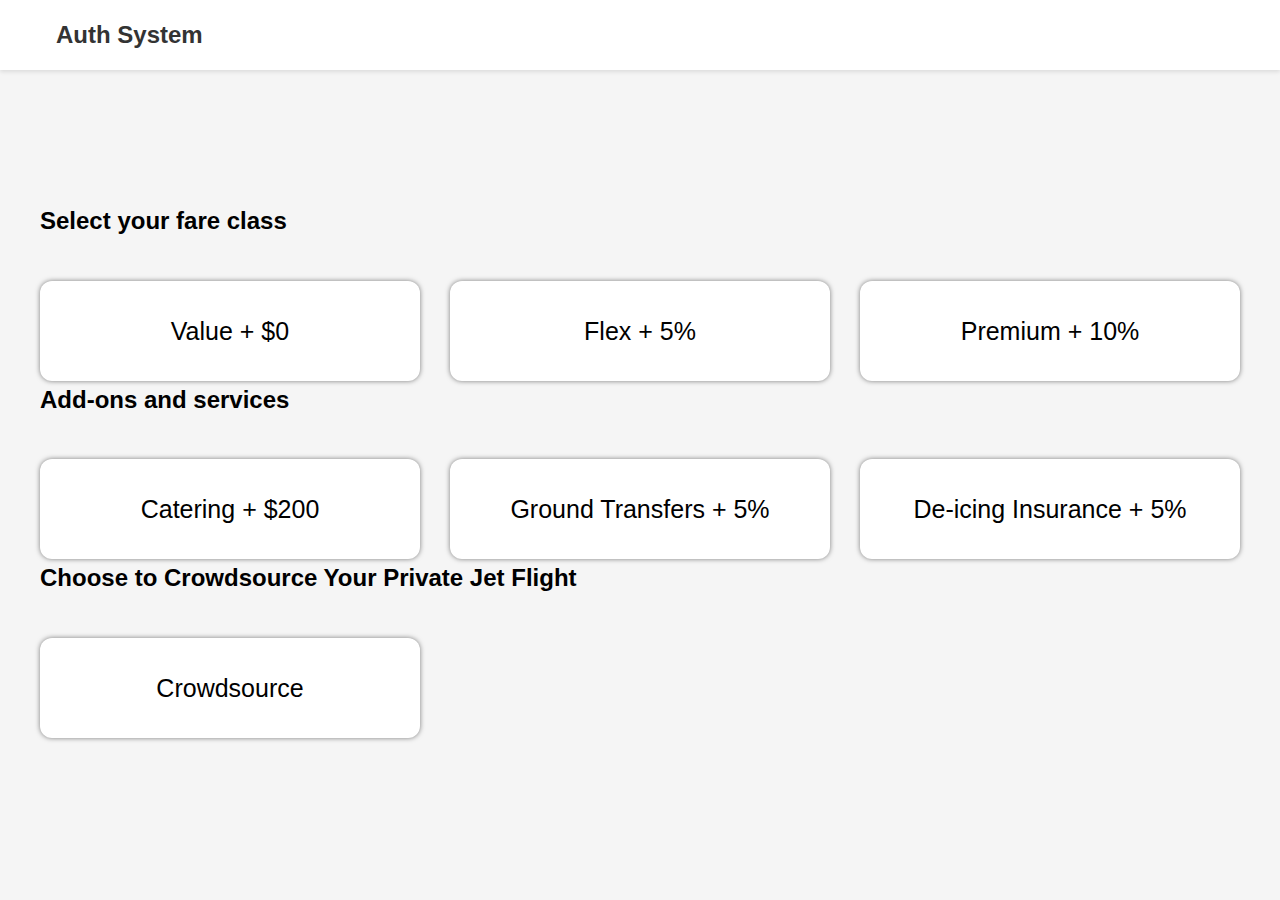
<file: value.html>
<!DOCTYPE html>
<html lang="en">
  <head>
    <meta charset="UTF-8" />
    <meta name="viewport" content="width=device-width, initial-scale=1.0" />
    <title>Document</title>
    <link rel="stylesheet" href="style.css" />
    <link rel="stylesheet" href="styles/styles.css" />

    <style>
      .value {
        padding-top: 100px;
      }

      .container {
        max-width: 1200px;
        margin: auto;
      }

      .fare_class_wrapper {
        display: grid;
        grid-template-columns: repeat(3, 1fr);
        gap: 30px;
        margin-top: 40px;
      }

      .fare_class_box {
        background-color: #fff;
        border-radius: 12px;
        box-shadow: 0px 0px 5px 0px rgba(0, 0, 0, 0.5);
        text-align: center;
        padding: 30px 0px;
        font-size: 25px;
        cursor: pointer;
      }
    </style>
  </head>
  <body>
    <!-- Navbar -->
    <nav class="navbar">
      <div class="container">
        <a class="navbar-brand" href="#">Auth System</a>
        <div class="nav-right">
          <span id="userEmail" style="display: none"></span>
          <button
            id="logoutBtn"
            class="btn-outline-danger"
            style="display: none"
          >
            Logout
          </button>
        </div>
      </div>
    </nav>

    <!-- Toast Container -->
    <div class="toast-container">
      <div id="notificationToast" class="toast" role="alert">
        <div class="toast-header">
          <strong id="toastTitle">Notification</strong>
          <button type="button" class="btn-close" aria-label="Close">×</button>
        </div>
        <div class="toast-body" id="toastMessage"></div>
      </div>
    </div>

    <!-- Auth Forms Wrapper (hidden by default) -->
    <div id="authFormsWrapper" style="display: none"></div>

    <div class="value">
      <div class="container">
        <div class="fare_class">
          <h2>Select your fare class</h2>
          <div class="fare_class_wrapper">
            <div class="fare_class_box">
              <p>Value + $0</p>
            </div>
            <div class="fare_class_box">
              <p>Flex + 5%</p>
            </div>
            <div class="fare_class_box">
              <p>Premium + 10%</p>
            </div>
          </div>
        </div>
      </div>
      <div class="container">
        <div class="fare_class">
          <h2>Add-ons and services</h2>
          <div class="fare_class_wrapper">
            <div class="fare_class_box">
              <p>Catering + $200</p>
            </div>
            <div class="fare_class_box">
              <p>Ground Transfers + 5%</p>
            </div>
            <div class="fare_class_box">
              <p>De-icing Insurance + 5%</p>
            </div>
          </div>
        </div>
      </div>
      <div class="container">
        <div class="fare_class">
          <h2>Choose to Crowdsource Your Private Jet Flight</h2>
          <div class="fare_class_wrapper">
            <div class="fare_class_box">
              <p>Crowdsource</p>
            </div>
          </div>
        </div>
      </div>
    </div>
  </body>
</html>
</file>
<file: styles/styles.css>
/* Auth Forms Styling */
#authFormsWrapper {
  display: none;
}

#loginForm,
#signupForm,
#forgotPasswordForm {
  display: none;
}
</file>
<file: style.css>
/* Reset and Base Styles */
* {
  margin: 0;
  padding: 0;
  box-sizing: border-box;
}

body {
  font-family: -apple-system, BlinkMacSystemFont, "Segoe UI", Roboto,
    "Helvetica Neue", Arial, sans-serif;
  line-height: 1.6;
  background-color: #f5f5f5;
}

/* Navbar Styles */
.navbar {
  background-color: #ffffff;
  box-shadow: 0 2px 4px rgba(0, 0, 0, 0.1);
  padding: 1rem 0;
  margin-bottom: 2rem;
}

.navbar .container {
  display: flex;
  justify-content: space-between;
  align-items: center;
  max-width: 1200px;
  margin: 0 auto;
  padding: 0 1rem;
}

.navbar-brand {
  font-size: 1.5rem;
  font-weight: 600;
  color: #333;
  text-decoration: none;
}

/* Form Styles */
/* Auth Forms Wrapper */
#authFormsWrapper {
  display: none;
}

.auth-form {
  max-width: 400px;
  margin: 2rem auto;
  padding: 2rem;
  background-color: #ffffff;
  border-radius: 10px;
  box-shadow: 0 4px 6px rgba(0, 0, 0, 0.1);
}

.auth-form h2 {
  color: #333;
  margin-bottom: 1.5rem;
  text-align: center;
  font-weight: 600;
}

.form-label {
  display: block;
  margin-bottom: 0.5rem;
  color: #555;
  font-weight: 500;
}

.form-control {
  width: 100%;
  padding: 0.75rem;
  margin-bottom: 1rem;
  border: 1px solid #ddd;
  border-radius: 5px;
  font-size: 1rem;
  transition: border-color 0.3s ease;
}

.form-control:focus {
  outline: none;
  border-color: #4a90e2;
  box-shadow: 0 0 0 2px rgba(74, 144, 226, 0.2);
}

button {
  width: 100%;
  padding: 0.75rem;
  background-color: #4a90e2;
  color: white;
  border: none;
  border-radius: 5px;
  font-size: 1rem;
  font-weight: 500;
  cursor: pointer;
  transition: background-color 0.3s ease;
}

button:hover {
  background-color: #357abd;
}

button.btn-outline-danger {
  background-color: transparent;
  border: 1px solid #dc3545;
  color: #dc3545;
}

button.btn-outline-danger:hover {
  background-color: #dc3545;
  color: white;
}

.auth-form a {
  color: #4a90e2;
  text-decoration: none;
  transition: color 0.3s ease;
}

.auth-form a:hover {
  color: #357abd;
  text-decoration: underline;
}

/* Custom Toast Styles */
.toast-container {
  position: fixed;
  top: 1rem;
  right: 1rem;
  z-index: 1000;
}

.toast {
  min-width: 250px;
  background-color: white;
  border-radius: 8px;
  box-shadow: 0 4px 12px rgba(0, 0, 0, 0.15);
  margin-bottom: 0.75rem;
  overflow: hidden;
  display: none;
  animation: slideIn 0.3s ease-out;
}

.toast.show {
  display: block;
}

.toast-header {
  display: flex;
  justify-content: space-between;
  align-items: center;
  padding: 0.75rem 1rem;
  background-color: #f8f9fa;
  border-bottom: 1px solid #dee2e6;
}

.toast-body {
  padding: 0.75rem 1rem;
  color: #333;
}

.btn-close {
  background: transparent;
  border: none;
  padding: 0.5rem;
  cursor: pointer;
  opacity: 0.5;
  transition: opacity 0.3s ease;
}

.btn-close:hover {
  opacity: 1;
}

@keyframes slideIn {
  from {
    transform: translateX(100%);
    opacity: 0;
  }
  to {
    transform: translateX(0);
    opacity: 1;
  }
}

.nav-right {
  display: flex;
  align-items: center;
  gap: 1rem;
}

#userEmail {
  color: #333;
  font-weight: 500;
  padding: 0.5rem;
  background-color: #f8f9fa;
  border-radius: 4px;
  margin: 20px;
}

.nav-right #userEmail {
  display: inline-block;
  margin-right: 1rem;
  color: #333;
  font-size: 1rem;
  vertical-align: middle;
  padding: 0.5rem;
  border-radius: 4px;
  background-color: #f5f5f5;
}
</file>
